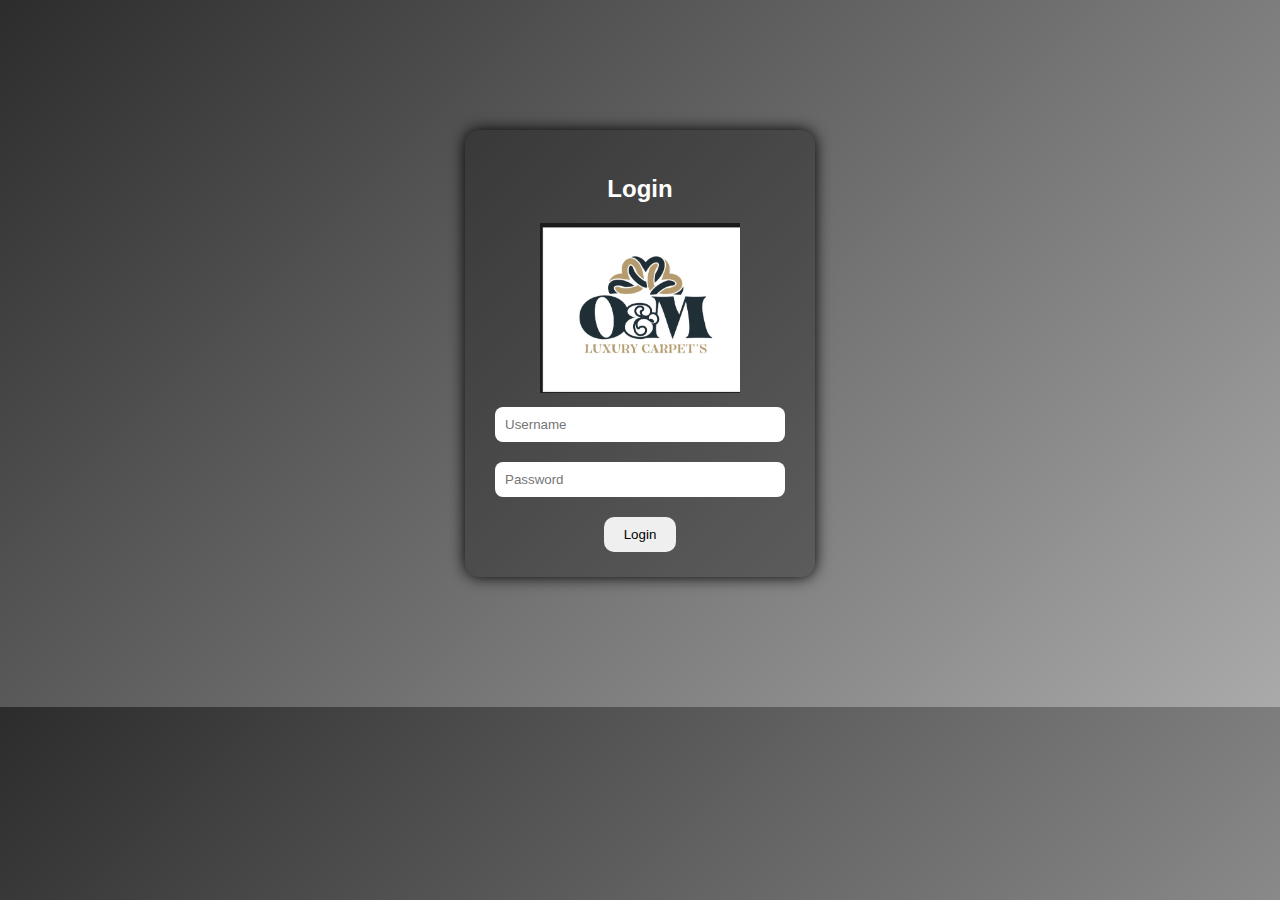
<file: index.html>
<!DOCTYPE html>
<html lang="en">
<head>
    <meta charset="UTF-8">
    <title>Login</title>
    <link rel="stylesheet" href="style.css">
</head>
<body>
<div class="login-box">
    <h2>Login</h2>
    <img src="WhatsApp Image 2025-11-23 at 20.10.31.jpeg">
    <input id="username" placeholder="Username">
    <input id="password" type="password" placeholder="Password">
    <button onclick="login()">Login</button>
</div>
<script src="main.js"></script>
</body>
</html>
</file>
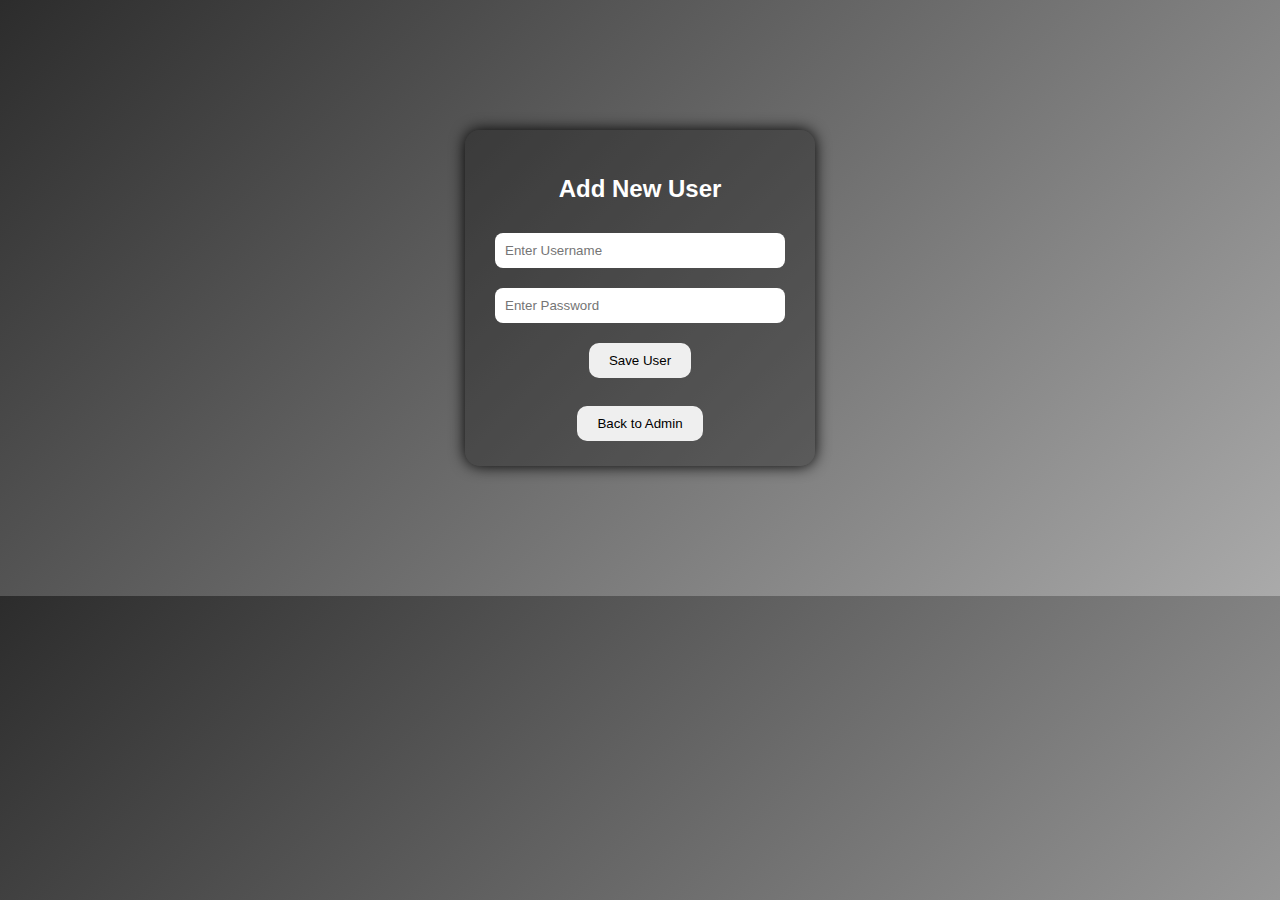
<file: adduser.html>
<!DOCTYPE html>
<html lang="en">
<head>
    <meta charset="UTF-8">
    <title>Add User</title>
    <link rel="stylesheet" href="style.css">
</head>
<body>
<div class="login-box">
    <h2>Add New User</h2>

    <input id="newUser" placeholder="Enter Username">
    <input id="newPass" placeholder="Enter Password">

    <button onclick="addUser()">Save User</button>
    <br><br>
    <button onclick="window.location.href='admin.html'">Back to Admin</button>
</div>

<script src="main.js"></script>
</body>
</html>
</file>
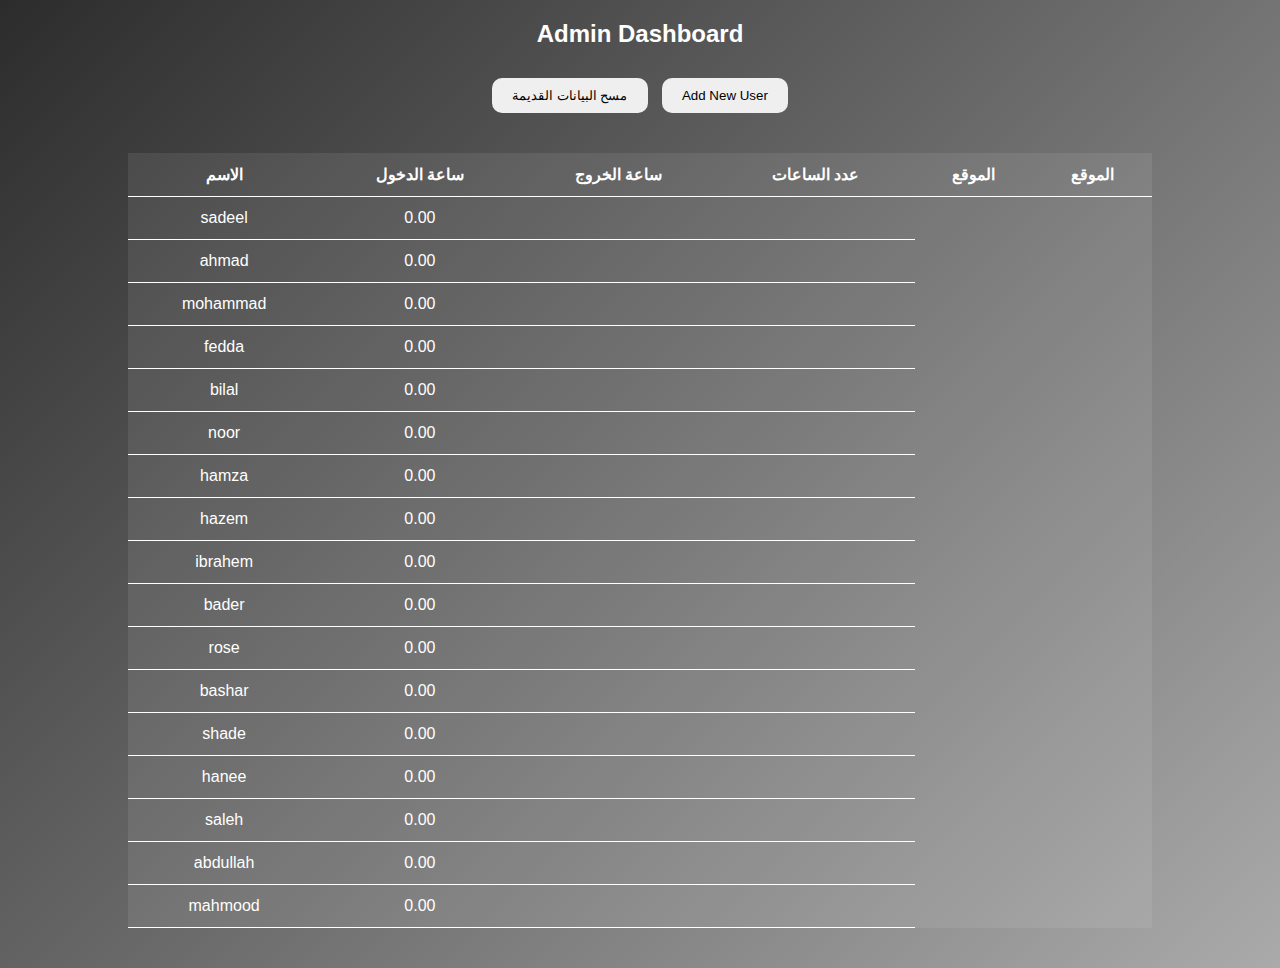
<file: admin.html>
<!DOCTYPE html>
<html lang="en">
<head>
    <meta charset="UTF-8">
    <title>Admin Dashboard</title>
    <link rel="stylesheet" href="style.css">
</head>
<body>
<h2>Admin Dashboard</h2>

<button onclick="clearStorage()">مسح البيانات القديمة</button>
<button onclick="window.location.href='add-user.html'" style="margin-left: 10px;">Add New User</button>

<table>
    <thead>
        <tr>
            <th>الاسم</th>
            <th>ساعة الدخول</th>
            <th>ساعة الخروج</th>
            <th>عدد الساعات</th>
            <th>الموقع</th>
            <th>الموقع</th>
        </tr>
    </thead>
    <tbody id="adminTable"></tbody>
</table>
<script src="main.js"></script>
</body>
</html>
</file>
<file: style.css>
body {
    margin: 0;
    padding: 0;
    background: linear-gradient(135deg, #2c2c2c, #aaaaaa);
    font-family: Arial, sans-serif;
    text-align: center;
    color: white;
}

.login-box, .user-box {
    margin: 130px auto;
    width: 300px;
    padding: 25px;
    background: rgba(0,0,0,0.3);
    border-radius: 15px;
    box-shadow: 0 0 15px #000;
}

input {
    width: 90%;
    padding: 10px;
    margin: 10px 0;
    border: none;
    border-radius: 8px;
}

button {
    padding: 10px 20px;
    margin-top: 10px;
    border: none;
    border-radius: 10px;
    cursor: pointer;
}

button:hover {
    background: #333;
    color: #fff;
}

.logout {
    margin-top: 20px;
    background: red;
}

table {
    width: 80%;
    margin: 40px auto;
    border-collapse: collapse;
    background: #ffffff15;
}

th, td {
    padding: 12px;
    border-bottom: 1px solid #fff;
}

.profile-area {
    display: flex;
    flex-direction: column;
    align-items: center;
    justify-content: center;
    margin: 30px 0;
}

.profile-img {
    width: 130px;
    height: 130px;
    border-radius: 50%;
    object-fit: cover;
    border: 4px solid #ffffffa8;
    box-shadow: 0 0 25px rgba(0,0,0,0.4);
    transition: 0.4s ease;
}

.profile-img:hover {
    transform: scale(1.1) rotate(2deg);
    box-shadow: 0 0 40px rgba(255,255,255,0.5);
}

#uploadImg {
    margin-top: 10px;
    background: #00000060;
    padding: 8px;
    border-radius: 12px;
    cursor: pointer;
    transition: 0.3s;
}

#uploadImg:hover {
    background: #ffffff40;
}
img{
    width: 200px;
}
</file>
